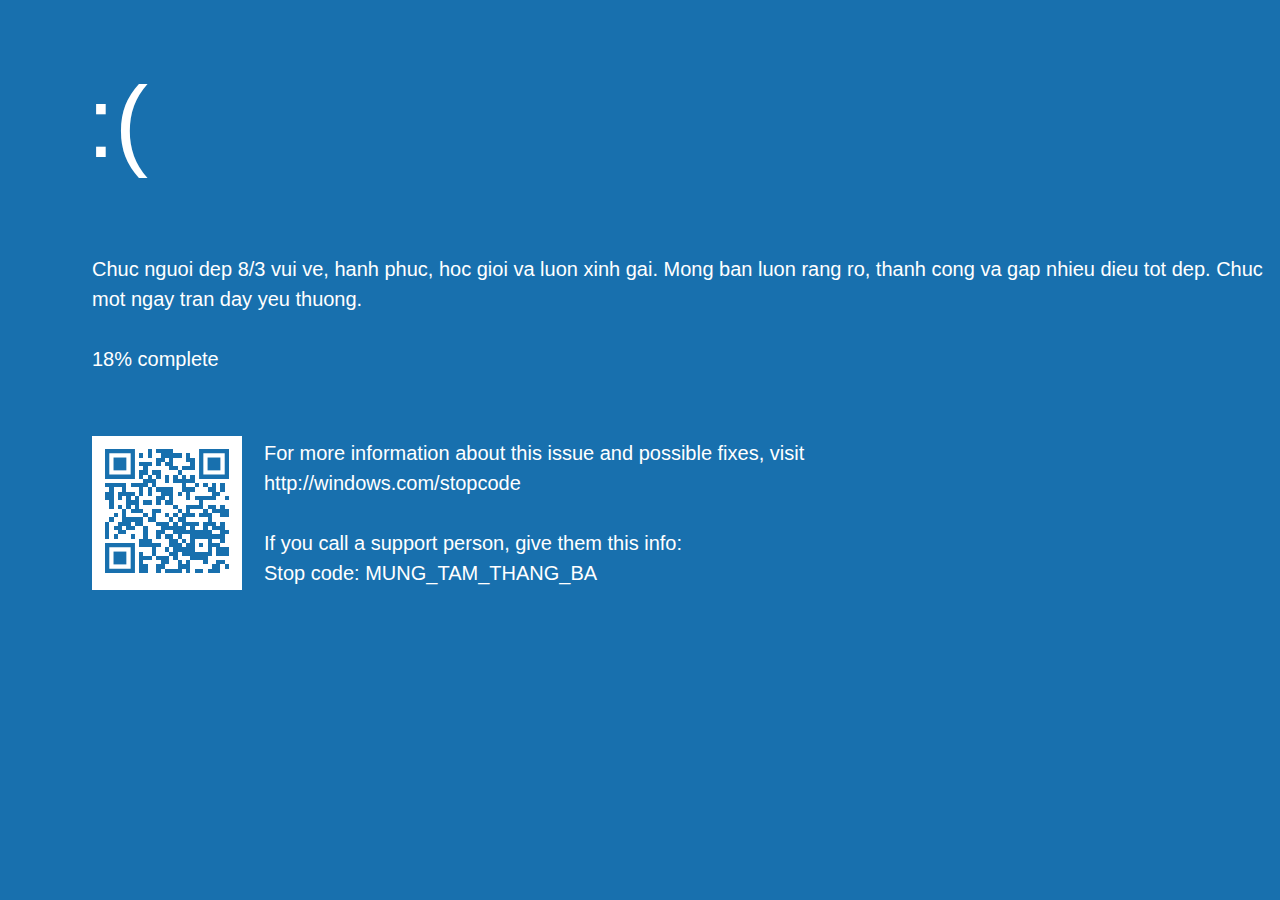
<file: index.html>
<!DOCTYPE html>
<html lang="vi">

<head>
    <meta charset="UTF-8">
    <meta name="viewport" content="width=device-width, initial-scale=1.0">
    <title>Mùng 8 tháng 3</title>
    <link rel="stylesheet" href="windows.css">
</head>
<style>
    span,
    p {
        font-family: Segoe UI, "Helvetica Neue", sans-serif;
        line-height: 30px;
        color: white;
    }

    .noselect {
        -webkit-touch-callout: none;
        /* iOS Safari */
        -webkit-user-select: none;
        /* Safari */
        -khtml-user-select: none;
        /* Konqueror HTML */
        -moz-user-select: none;
        /* Firefox */
        -ms-user-select: none;
        /* Internet Explorer/Edge */
        user-select: none;
        /* Non-prefixed version, currently
                                supported by Chrome and Opera */
    }
</style>




<title>Windows 10/11 BSOD</title>

<meta name="description" content="Editable Windows 10/11 Blue Screen of Death">
<link id="favicon" rel="icon" href="https://www.ravbug.com/img/windows.svg" type="image/x-icon">
<!-- Social embed image -->
<meta property="og:image" content="https://ravbug.github.io/bsod/bsod10/windows.png">
<meta property="og:image:type" content="image/png">
<meta property="og:image:width" content="128">
<meta property="og:image:height" content="128">
<link rel="stylesheet" href="windows.css">
</head>

<body class="noselect" style="background-color: #1870AE;" onresize="resize()" id="body">
    <table id="masterTable" style="width: 100%; height: 100%;" cellpadding="80">
        <tbody>
            <tr>
                <td>
                    <div id="edit" contenteditable="false" style="color:white;position:absolute;left:80px;top:100px"
                        spellcheck="false">

                        <table cellpadding="5">
                            <tbody>
                                <tr>
                                    <td>
                                        <span style="font-size:100px">:(</span>
                                    </td>
                                </tr>
                            </tbody>
                        </table>
                        <br> <br> <br>

                        <table cellpadding="10">
                            <tbody>
                                <tr>
                                    <td>
                                        <p style="font-size:20px">
                                            Chuc nguoi dep 8/3 vui ve, hanh phuc, hoc gioi va luon xinh gai. Mong ban
                                            luon rang ro, thanh cong va gap nhieu dieu tot dep. Chuc mot ngay tran day
                                            yeu thuong.
                                            <br>
                                            <br>
                                            <c id="progress">0%</c> complete
                                        </p>
                                    </td>
                                </tr>
                            </tbody>
                        </table>
                        <br>

                        <table cellpadding="10">
                            <tbody>
                                <tr>
                                    <td>
                                        <div style="background:white">
                                            <img style="width: 150px;" src="./qr.svg" id="qr">

                                        </div>
                                    </td>
                                    <td>
                                        <span style="font-size:20px">
                                            For more information about this issue and possible fixes, visit
                                            <br> http://windows.com/stopcode
                                            <br>
                                            <br> If you call a support person, give them this info:
                                            <br>Stop code: MUNG_TAM_THANG_BA
                                        </span>
                                    </td>
                                </tr>
                            </tbody>
                        </table>
                    </div>
                </td>
            </tr>
        </tbody>
    </table>
    <script>
        let progress = 0;
        const progressElement = document.getElementById('progress');

        function updateProgress() {
            progress = 0;
            function increaseProgress() {
                if (progress < 83) {
                    progress++;
                    progressElement.innerText = `${progress}%`;
                    setTimeout(increaseProgress, 40);
                }
            }
            increaseProgress();
        }

        // Gọi updateProgress mỗi 5 giây
        setInterval(updateProgress, 5000);

        // Khởi chạy lần đầu tiên
        updateProgress();

    </script>
</body>

</html>
</file>
<file: windows.css>
:root {
    --swal2-container-padding: 0.625em;
    --swal2-backdrop: rgba(0, 0, 0, 0.4);
    --swal2-width: 32em;
    --swal2-padding: 0 0 1.25em;
    --swal2-border: none;
    --swal2-border-radius: 0.3125rem;
    --swal2-background: white;
    --swal2-color: #545454;
    --swal2-footer-border-color: #eee;
    --swal2-show-animation: swal2-show 0.3s;
    --swal2-hide-animation: swal2-hide 0.15s forwards;
    --swal2-input-background: transparent;
    --swal2-progress-step-background: #add8e6;
    --swal2-validation-message-background: #f0f0f0;
    --swal2-validation-message-color: #666;
    --swal2-close-button-position: initial;
    --swal2-close-button-inset: auto;
    --swal2-close-button-font-size: 2.5em;
    --swal2-close-button-color: #ccc
}

[data-swal2-theme=dark] {
    --swal2-dark-theme-black: #19191a;
    --swal2-dark-theme-white: #e1e1e1;
    --swal2-background: var(--swal2-dark-theme-black);
    --swal2-color: var(--swal2-dark-theme-white);
    --swal2-footer-border-color: #555;
    --swal2-input-background: color-mix(in srgb, var(--swal2-dark-theme-black), var(--swal2-dark-theme-white) 10%);
    --swal2-validation-message-background: color-mix(in srgb, var(--swal2-dark-theme-black), var(--swal2-dark-theme-white) 10%);
    --swal2-validation-message-color: var(--swal2-dark-theme-white)
}

@media(prefers-color-scheme: dark) {
    [data-swal2-theme=auto] {
        --swal2-dark-theme-black: #19191a;
        --swal2-dark-theme-white: #e1e1e1;
        --swal2-background: var(--swal2-dark-theme-black);
        --swal2-color: var(--swal2-dark-theme-white);
        --swal2-footer-border-color: #555;
        --swal2-input-background: color-mix(in srgb, var(--swal2-dark-theme-black), var(--swal2-dark-theme-white) 10%);
        --swal2-validation-message-background: color-mix(in srgb, var(--swal2-dark-theme-black), var(--swal2-dark-theme-white) 10%);
        --swal2-validation-message-color: var(--swal2-dark-theme-white)
    }
}

body.swal2-shown:not(.swal2-no-backdrop, .swal2-toast-shown) {
    overflow: hidden
}

body.swal2-height-auto {
    height: auto !important
}

body.swal2-no-backdrop .swal2-container {
    background-color: rgba(0, 0, 0, 0) !important;
    pointer-events: none
}

body.swal2-no-backdrop .swal2-container .swal2-popup {
    pointer-events: all
}

body.swal2-no-backdrop .swal2-container .swal2-modal {
    box-shadow: 0 0 10px var(--swal2-backdrop)
}

body.swal2-toast-shown .swal2-container {
    box-sizing: border-box;
    width: 360px;
    max-width: 100%;
    background-color: rgba(0, 0, 0, 0);
    pointer-events: none
}

body.swal2-toast-shown .swal2-container.swal2-top {
    inset: 0 auto auto 50%;
    transform: translateX(-50%)
}

body.swal2-toast-shown .swal2-container.swal2-top-end,
body.swal2-toast-shown .swal2-container.swal2-top-right {
    inset: 0 0 auto auto
}

body.swal2-toast-shown .swal2-container.swal2-top-start,
body.swal2-toast-shown .swal2-container.swal2-top-left {
    inset: 0 auto auto 0
}

body.swal2-toast-shown .swal2-container.swal2-center-start,
body.swal2-toast-shown .swal2-container.swal2-center-left {
    inset: 50% auto auto 0;
    transform: translateY(-50%)
}

body.swal2-toast-shown .swal2-container.swal2-center {
    inset: 50% auto auto 50%;
    transform: translate(-50%, -50%)
}

body.swal2-toast-shown .swal2-container.swal2-center-end,
body.swal2-toast-shown .swal2-container.swal2-center-right {
    inset: 50% 0 auto auto;
    transform: translateY(-50%)
}

body.swal2-toast-shown .swal2-container.swal2-bottom-start,
body.swal2-toast-shown .swal2-container.swal2-bottom-left {
    inset: auto auto 0 0
}

body.swal2-toast-shown .swal2-container.swal2-bottom {
    inset: auto auto 0 50%;
    transform: translateX(-50%)
}

body.swal2-toast-shown .swal2-container.swal2-bottom-end,
body.swal2-toast-shown .swal2-container.swal2-bottom-right {
    inset: auto 0 0 auto
}

@media print {
    body.swal2-shown:not(.swal2-no-backdrop, .swal2-toast-shown) {
        overflow-y: scroll !important
    }

    body.swal2-shown:not(.swal2-no-backdrop, .swal2-toast-shown)>[aria-hidden=true] {
        display: none
    }

    body.swal2-shown:not(.swal2-no-backdrop, .swal2-toast-shown) .swal2-container {
        position: static !important
    }
}

div:where(.swal2-container) {
    display: grid;
    position: fixed;
    z-index: 1060;
    inset: 0;
    box-sizing: border-box;
    grid-template-areas: "top-start     top            top-end" "center-start  center         center-end" "bottom-start  bottom-center  bottom-end";
    grid-template-rows: minmax(min-content, auto) minmax(min-content, auto) minmax(min-content, auto);
    height: 100%;
    padding: var(--swal2-container-padding);
    overflow-x: hidden;
    transition: background-color .1s;
    -webkit-overflow-scrolling: touch
}

div:where(.swal2-container).swal2-backdrop-show,
div:where(.swal2-container).swal2-noanimation {
    background: var(--swal2-backdrop)
}

div:where(.swal2-container).swal2-backdrop-hide {
    background: rgba(0, 0, 0, 0) !important
}

div:where(.swal2-container).swal2-top-start,
div:where(.swal2-container).swal2-center-start,
div:where(.swal2-container).swal2-bottom-start {
    grid-template-columns: minmax(0, 1fr) auto auto
}

div:where(.swal2-container).swal2-top,
div:where(.swal2-container).swal2-center,
div:where(.swal2-container).swal2-bottom {
    grid-template-columns: auto minmax(0, 1fr) auto
}

div:where(.swal2-container).swal2-top-end,
div:where(.swal2-container).swal2-center-end,
div:where(.swal2-container).swal2-bottom-end {
    grid-template-columns: auto auto minmax(0, 1fr)
}

div:where(.swal2-container).swal2-top-start>.swal2-popup {
    align-self: start
}

div:where(.swal2-container).swal2-top>.swal2-popup {
    grid-column: 2;
    place-self: start center
}

div:where(.swal2-container).swal2-top-end>.swal2-popup,
div:where(.swal2-container).swal2-top-right>.swal2-popup {
    grid-column: 3;
    place-self: start end
}

div:where(.swal2-container).swal2-center-start>.swal2-popup,
div:where(.swal2-container).swal2-center-left>.swal2-popup {
    grid-row: 2;
    align-self: center
}

div:where(.swal2-container).swal2-center>.swal2-popup {
    grid-column: 2;
    grid-row: 2;
    place-self: center center
}

div:where(.swal2-container).swal2-center-end>.swal2-popup,
div:where(.swal2-container).swal2-center-right>.swal2-popup {
    grid-column: 3;
    grid-row: 2;
    place-self: center end
}

div:where(.swal2-container).swal2-bottom-start>.swal2-popup,
div:where(.swal2-container).swal2-bottom-left>.swal2-popup {
    grid-column: 1;
    grid-row: 3;
    align-self: end
}

div:where(.swal2-container).swal2-bottom>.swal2-popup {
    grid-column: 2;
    grid-row: 3;
    place-self: end center
}

div:where(.swal2-container).swal2-bottom-end>.swal2-popup,
div:where(.swal2-container).swal2-bottom-right>.swal2-popup {
    grid-column: 3;
    grid-row: 3;
    place-self: end end
}

div:where(.swal2-container).swal2-grow-row>.swal2-popup,
div:where(.swal2-container).swal2-grow-fullscreen>.swal2-popup {
    grid-column: 1/4;
    width: 100%
}

div:where(.swal2-container).swal2-grow-column>.swal2-popup,
div:where(.swal2-container).swal2-grow-fullscreen>.swal2-popup {
    grid-row: 1/4;
    align-self: stretch
}

div:where(.swal2-container).swal2-no-transition {
    transition: none !important
}

div:where(.swal2-container) div:where(.swal2-popup) {
    display: none;
    position: relative;
    box-sizing: border-box;
    grid-template-columns: minmax(0, 100%);
    width: var(--swal2-width);
    max-width: 100%;
    padding: var(--swal2-padding);
    border: var(--swal2-border);
    border-radius: var(--swal2-border-radius);
    background: var(--swal2-background);
    color: var(--swal2-color);
    font-family: inherit;
    font-size: 1rem
}

div:where(.swal2-container) div:where(.swal2-popup):focus {
    outline: none
}

div:where(.swal2-container) div:where(.swal2-popup).swal2-loading {
    overflow-y: hidden
}

div:where(.swal2-container) div:where(.swal2-popup).swal2-draggable {
    cursor: grab
}

div:where(.swal2-container) div:where(.swal2-popup).swal2-draggable div:where(.swal2-icon) {
    cursor: grab
}

div:where(.swal2-container) div:where(.swal2-popup).swal2-dragging {
    cursor: grabbing
}

div:where(.swal2-container) div:where(.swal2-popup).swal2-dragging div:where(.swal2-icon) {
    cursor: grabbing
}

div:where(.swal2-container) h2:where(.swal2-title) {
    position: relative;
    max-width: 100%;
    margin: 0;
    padding: .8em 1em 0;
    color: inherit;
    font-size: 1.875em;
    font-weight: 600;
    text-align: center;
    text-transform: none;
    word-wrap: break-word;
    cursor: initial
}

div:where(.swal2-container) div:where(.swal2-actions) {
    display: flex;
    z-index: 1;
    box-sizing: border-box;
    flex-wrap: wrap;
    align-items: center;
    justify-content: center;
    width: auto;
    margin: 1.25em auto 0;
    padding: 0
}

div:where(.swal2-container) div:where(.swal2-actions):not(.swal2-loading) .swal2-styled[disabled] {
    opacity: .4
}

div:where(.swal2-container) div:where(.swal2-actions):not(.swal2-loading) .swal2-styled:hover {
    background-image: linear-gradient(rgba(0, 0, 0, 0.1), rgba(0, 0, 0, 0.1))
}

div:where(.swal2-container) div:where(.swal2-actions):not(.swal2-loading) .swal2-styled:active {
    background-image: linear-gradient(rgba(0, 0, 0, 0.2), rgba(0, 0, 0, 0.2))
}

div:where(.swal2-container) div:where(.swal2-loader) {
    display: none;
    align-items: center;
    justify-content: center;
    width: 2.2em;
    height: 2.2em;
    margin: 0 1.875em;
    animation: swal2-rotate-loading 1.5s linear 0s infinite normal;
    border-width: .25em;
    border-style: solid;
    border-radius: 100%;
    border-color: #2778c4 rgba(0, 0, 0, 0) #2778c4 rgba(0, 0, 0, 0)
}

div:where(.swal2-container) button:where(.swal2-styled) {
    margin: .3125em;
    padding: .625em 1.1em;
    transition: box-shadow .1s;
    box-shadow: 0 0 0 3px rgba(0, 0, 0, 0);
    font-weight: 500
}

div:where(.swal2-container) button:where(.swal2-styled):not([disabled]) {
    cursor: pointer
}

div:where(.swal2-container) button:where(.swal2-styled):where(.swal2-confirm) {
    border: 0;
    border-radius: .25em;
    background: initial;
    background-color: #7066e0;
    color: #fff;
    font-size: 1em
}

div:where(.swal2-container) button:where(.swal2-styled):where(.swal2-confirm):focus-visible {
    box-shadow: 0 0 0 3px rgba(112, 102, 224, .5)
}

div:where(.swal2-container) button:where(.swal2-styled):where(.swal2-deny) {
    border: 0;
    border-radius: .25em;
    background: initial;
    background-color: #dc3741;
    color: #fff;
    font-size: 1em
}

div:where(.swal2-container) button:where(.swal2-styled):where(.swal2-deny):focus-visible {
    box-shadow: 0 0 0 3px rgba(220, 55, 65, .5)
}

div:where(.swal2-container) button:where(.swal2-styled):where(.swal2-cancel) {
    border: 0;
    border-radius: .25em;
    background: initial;
    background-color: #6e7881;
    color: #fff;
    font-size: 1em
}

div:where(.swal2-container) button:where(.swal2-styled):where(.swal2-cancel):focus-visible {
    box-shadow: 0 0 0 3px rgba(110, 120, 129, .5)
}

div:where(.swal2-container) button:where(.swal2-styled).swal2-default-outline:focus-visible {
    box-shadow: 0 0 0 3px rgba(100, 150, 200, .5)
}

div:where(.swal2-container) button:where(.swal2-styled):focus-visible {
    outline: none
}

div:where(.swal2-container) button:where(.swal2-styled)::-moz-focus-inner {
    border: 0
}

div:where(.swal2-container) div:where(.swal2-footer) {
    margin: 1em 0 0;
    padding: 1em 1em 0;
    border-top: 1px solid var(--swal2-footer-border-color);
    color: inherit;
    font-size: 1em;
    text-align: center;
    cursor: initial
}

div:where(.swal2-container) .swal2-timer-progress-bar-container {
    position: absolute;
    right: 0;
    bottom: 0;
    left: 0;
    grid-column: auto !important;
    overflow: hidden;
    border-bottom-right-radius: var(--swal2-border-radius);
    border-bottom-left-radius: var(--swal2-border-radius)
}

div:where(.swal2-container) div:where(.swal2-timer-progress-bar) {
    width: 100%;
    height: .25em;
    background: rgba(0, 0, 0, .2)
}

div:where(.swal2-container) img:where(.swal2-image) {
    max-width: 100%;
    margin: 2em auto 1em;
    cursor: initial
}

div:where(.swal2-container) button:where(.swal2-close) {
    position: var(--swal2-close-button-position);
    inset: var(--swal2-close-button-inset);
    z-index: 2;
    align-items: center;
    justify-content: center;
    width: 1.2em;
    height: 1.2em;
    margin-top: 0;
    margin-right: 0;
    margin-bottom: -1.2em;
    padding: 0;
    overflow: hidden;
    transition: color .1s, box-shadow .1s;
    border: none;
    border-radius: var(--swal2-border-radius);
    background: rgba(0, 0, 0, 0);
    color: var(--swal2-close-button-color);
    font-family: monospace;
    font-size: var(--swal2-close-button-font-size);
    cursor: pointer;
    justify-self: end
}

div:where(.swal2-container) button:where(.swal2-close):hover {
    transform: none;
    background: rgba(0, 0, 0, 0);
    color: #f27474
}

div:where(.swal2-container) button:where(.swal2-close):focus-visible {
    outline: none;
    box-shadow: inset 0 0 0 3px rgba(100, 150, 200, .5)
}

div:where(.swal2-container) button:where(.swal2-close)::-moz-focus-inner {
    border: 0
}

div:where(.swal2-container) div:where(.swal2-html-container) {
    z-index: 1;
    justify-content: center;
    margin: 0;
    padding: 1em 1.6em .3em;
    overflow: auto;
    color: inherit;
    font-size: 1.125em;
    font-weight: normal;
    line-height: normal;
    text-align: center;
    word-wrap: break-word;
    word-break: break-word;
    cursor: initial
}

div:where(.swal2-container) input:where(.swal2-input),
div:where(.swal2-container) input:where(.swal2-file),
div:where(.swal2-container) textarea:where(.swal2-textarea),
div:where(.swal2-container) select:where(.swal2-select),
div:where(.swal2-container) div:where(.swal2-radio),
div:where(.swal2-container) label:where(.swal2-checkbox) {
    margin: 1em 2em 3px
}

div:where(.swal2-container) input:where(.swal2-input),
div:where(.swal2-container) input:where(.swal2-file),
div:where(.swal2-container) textarea:where(.swal2-textarea) {
    box-sizing: border-box;
    width: auto;
    transition: border-color .1s, box-shadow .1s;
    border: 1px solid #d9d9d9;
    border-radius: .1875em;
    background: var(--swal2-input-background);
    box-shadow: inset 0 1px 1px rgba(0, 0, 0, .06), 0 0 0 3px rgba(0, 0, 0, 0);
    color: inherit;
    font-size: 1.125em
}

div:where(.swal2-container) input:where(.swal2-input).swal2-inputerror,
div:where(.swal2-container) input:where(.swal2-file).swal2-inputerror,
div:where(.swal2-container) textarea:where(.swal2-textarea).swal2-inputerror {
    border-color: #f27474 !important;
    box-shadow: 0 0 2px #f27474 !important
}

div:where(.swal2-container) input:where(.swal2-input):focus,
div:where(.swal2-container) input:where(.swal2-file):focus,
div:where(.swal2-container) textarea:where(.swal2-textarea):focus {
    border: 1px solid #b4dbed;
    outline: none;
    box-shadow: inset 0 1px 1px rgba(0, 0, 0, .06), 0 0 0 3px rgba(100, 150, 200, .5)
}

div:where(.swal2-container) input:where(.swal2-input)::placeholder,
div:where(.swal2-container) input:where(.swal2-file)::placeholder,
div:where(.swal2-container) textarea:where(.swal2-textarea)::placeholder {
    color: #ccc
}

div:where(.swal2-container) .swal2-range {
    margin: 1em 2em 3px;
    background: var(--swal2-background)
}

div:where(.swal2-container) .swal2-range input {
    width: 80%
}

div:where(.swal2-container) .swal2-range output {
    width: 20%;
    color: inherit;
    font-weight: 600;
    text-align: center
}

div:where(.swal2-container) .swal2-range input,
div:where(.swal2-container) .swal2-range output {
    height: 2.625em;
    padding: 0;
    font-size: 1.125em;
    line-height: 2.625em
}

div:where(.swal2-container) .swal2-input {
    height: 2.625em;
    padding: 0 .75em
}

div:where(.swal2-container) .swal2-file {
    width: 75%;
    margin-right: auto;
    margin-left: auto;
    background: var(--swal2-input-background);
    font-size: 1.125em
}

div:where(.swal2-container) .swal2-textarea {
    height: 6.75em;
    padding: .75em
}

div:where(.swal2-container) .swal2-select {
    min-width: 50%;
    max-width: 100%;
    padding: .375em .625em;
    background: var(--swal2-input-background);
    color: inherit;
    font-size: 1.125em
}

div:where(.swal2-container) .swal2-radio,
div:where(.swal2-container) .swal2-checkbox {
    align-items: center;
    justify-content: center;
    background: var(--swal2-background);
    color: inherit
}

div:where(.swal2-container) .swal2-radio label,
div:where(.swal2-container) .swal2-checkbox label {
    margin: 0 .6em;
    font-size: 1.125em
}

div:where(.swal2-container) .swal2-radio input,
div:where(.swal2-container) .swal2-checkbox input {
    flex-shrink: 0;
    margin: 0 .4em
}

div:where(.swal2-container) label:where(.swal2-input-label) {
    display: flex;
    justify-content: center;
    margin: 1em auto 0
}

div:where(.swal2-container) div:where(.swal2-validation-message) {
    align-items: center;
    justify-content: center;
    margin: 1em 0 0;
    padding: .625em;
    overflow: hidden;
    background: var(--swal2-validation-message-background);
    color: var(--swal2-validation-message-color);
    font-size: 1em;
    font-weight: 300
}

div:where(.swal2-container) div:where(.swal2-validation-message)::before {
    content: "!";
    display: inline-block;
    width: 1.5em;
    min-width: 1.5em;
    height: 1.5em;
    margin: 0 .625em;
    border-radius: 50%;
    background-color: #f27474;
    color: #fff;
    font-weight: 600;
    line-height: 1.5em;
    text-align: center
}

div:where(.swal2-container) .swal2-progress-steps {
    flex-wrap: wrap;
    align-items: center;
    max-width: 100%;
    margin: 1.25em auto;
    padding: 0;
    background: rgba(0, 0, 0, 0);
    font-weight: 600
}

div:where(.swal2-container) .swal2-progress-steps li {
    display: inline-block;
    position: relative
}

div:where(.swal2-container) .swal2-progress-steps .swal2-progress-step {
    z-index: 20;
    flex-shrink: 0;
    width: 2em;
    height: 2em;
    border-radius: 2em;
    background: #2778c4;
    color: #fff;
    line-height: 2em;
    text-align: center
}

div:where(.swal2-container) .swal2-progress-steps .swal2-progress-step.swal2-active-progress-step {
    background: #2778c4
}

div:where(.swal2-container) .swal2-progress-steps .swal2-progress-step.swal2-active-progress-step~.swal2-progress-step {
    background: var(--swal2-progress-step-background);
    color: #fff
}

div:where(.swal2-container) .swal2-progress-steps .swal2-progress-step.swal2-active-progress-step~.swal2-progress-step-line {
    background: var(--swal2-progress-step-background)
}

div:where(.swal2-container) .swal2-progress-steps .swal2-progress-step-line {
    z-index: 10;
    flex-shrink: 0;
    width: 2.5em;
    height: .4em;
    margin: 0 -1px;
    background: #2778c4
}

div:where(.swal2-icon) {
    position: relative;
    box-sizing: content-box;
    justify-content: center;
    width: 5em;
    height: 5em;
    margin: 2.5em auto .6em;
    border: .25em solid rgba(0, 0, 0, 0);
    border-radius: 50%;
    border-color: #000;
    font-family: inherit;
    line-height: 5em;
    cursor: default;
    user-select: none
}

div:where(.swal2-icon) .swal2-icon-content {
    display: flex;
    align-items: center;
    font-size: 3.75em
}

div:where(.swal2-icon).swal2-error {
    border-color: #f27474;
    color: #f27474
}

div:where(.swal2-icon).swal2-error .swal2-x-mark {
    position: relative;
    flex-grow: 1
}

div:where(.swal2-icon).swal2-error [class^=swal2-x-mark-line] {
    display: block;
    position: absolute;
    top: 2.3125em;
    width: 2.9375em;
    height: .3125em;
    border-radius: .125em;
    background-color: #f27474
}

div:where(.swal2-icon).swal2-error [class^=swal2-x-mark-line][class$=left] {
    left: 1.0625em;
    transform: rotate(45deg)
}

div:where(.swal2-icon).swal2-error [class^=swal2-x-mark-line][class$=right] {
    right: 1em;
    transform: rotate(-45deg)
}

div:where(.swal2-icon).swal2-error.swal2-icon-show {
    animation: swal2-animate-error-icon .5s
}

div:where(.swal2-icon).swal2-error.swal2-icon-show .swal2-x-mark {
    animation: swal2-animate-error-x-mark .5s
}

div:where(.swal2-icon).swal2-warning {
    border-color: #f8bb86;
    color: #f8bb86
}

div:where(.swal2-icon).swal2-warning.swal2-icon-show {
    animation: swal2-animate-error-icon .5s
}

div:where(.swal2-icon).swal2-warning.swal2-icon-show .swal2-icon-content {
    animation: swal2-animate-i-mark .5s
}

div:where(.swal2-icon).swal2-info {
    border-color: #3fc3ee;
    color: #3fc3ee
}

div:where(.swal2-icon).swal2-info.swal2-icon-show {
    animation: swal2-animate-error-icon .5s
}

div:where(.swal2-icon).swal2-info.swal2-icon-show .swal2-icon-content {
    animation: swal2-animate-i-mark .8s
}

div:where(.swal2-icon).swal2-question {
    border-color: #87adbd;
    color: #87adbd
}

div:where(.swal2-icon).swal2-question.swal2-icon-show {
    animation: swal2-animate-error-icon .5s
}

div:where(.swal2-icon).swal2-question.swal2-icon-show .swal2-icon-content {
    animation: swal2-animate-question-mark .8s
}

div:where(.swal2-icon).swal2-success {
    border-color: #a5dc86;
    color: #a5dc86
}

div:where(.swal2-icon).swal2-success [class^=swal2-success-circular-line] {
    position: absolute;
    width: 3.75em;
    height: 7.5em;
    border-radius: 50%
}

div:where(.swal2-icon).swal2-success [class^=swal2-success-circular-line][class$=left] {
    top: -0.4375em;
    left: -2.0635em;
    transform: rotate(-45deg);
    transform-origin: 3.75em 3.75em;
    border-radius: 7.5em 0 0 7.5em
}

div:where(.swal2-icon).swal2-success [class^=swal2-success-circular-line][class$=right] {
    top: -0.6875em;
    left: 1.875em;
    transform: rotate(-45deg);
    transform-origin: 0 3.75em;
    border-radius: 0 7.5em 7.5em 0
}

div:where(.swal2-icon).swal2-success .swal2-success-ring {
    position: absolute;
    z-index: 2;
    top: -0.25em;
    left: -0.25em;
    box-sizing: content-box;
    width: 100%;
    height: 100%;
    border: .25em solid rgba(165, 220, 134, .3);
    border-radius: 50%
}

div:where(.swal2-icon).swal2-success .swal2-success-fix {
    position: absolute;
    z-index: 1;
    top: .5em;
    left: 1.625em;
    width: .4375em;
    height: 5.625em;
    transform: rotate(-45deg)
}

div:where(.swal2-icon).swal2-success [class^=swal2-success-line] {
    display: block;
    position: absolute;
    z-index: 2;
    height: .3125em;
    border-radius: .125em;
    background-color: #a5dc86
}

div:where(.swal2-icon).swal2-success [class^=swal2-success-line][class$=tip] {
    top: 2.875em;
    left: .8125em;
    width: 1.5625em;
    transform: rotate(45deg)
}

div:where(.swal2-icon).swal2-success [class^=swal2-success-line][class$=long] {
    top: 2.375em;
    right: .5em;
    width: 2.9375em;
    transform: rotate(-45deg)
}

div:where(.swal2-icon).swal2-success.swal2-icon-show .swal2-success-line-tip {
    animation: swal2-animate-success-line-tip .75s
}

div:where(.swal2-icon).swal2-success.swal2-icon-show .swal2-success-line-long {
    animation: swal2-animate-success-line-long .75s
}

div:where(.swal2-icon).swal2-success.swal2-icon-show .swal2-success-circular-line-right {
    animation: swal2-rotate-success-circular-line 4.25s ease-in
}

[class^=swal2] {
    -webkit-tap-highlight-color: rgba(0, 0, 0, 0)
}

.swal2-show {
    animation: var(--swal2-show-animation)
}

.swal2-hide {
    animation: var(--swal2-hide-animation)
}

.swal2-noanimation {
    transition: none
}

.swal2-scrollbar-measure {
    position: absolute;
    top: -9999px;
    width: 50px;
    height: 50px;
    overflow: scroll
}

.swal2-rtl .swal2-close {
    margin-right: initial;
    margin-left: 0
}

.swal2-rtl .swal2-timer-progress-bar {
    right: 0;
    left: auto
}

.swal2-toast {
    box-sizing: border-box;
    grid-column: 1/4 !important;
    grid-row: 1/4 !important;
    grid-template-columns: min-content auto min-content;
    padding: 1em;
    overflow-y: hidden;
    background: var(--swal2-background);
    box-shadow: 0 0 1px rgba(0, 0, 0, .075), 0 1px 2px rgba(0, 0, 0, .075), 1px 2px 4px rgba(0, 0, 0, .075), 1px 3px 8px rgba(0, 0, 0, .075), 2px 4px 16px rgba(0, 0, 0, .075);
    pointer-events: all
}

.swal2-toast>* {
    grid-column: 2
}

.swal2-toast h2:where(.swal2-title) {
    margin: .5em 1em;
    padding: 0;
    font-size: 1em;
    text-align: initial
}

.swal2-toast .swal2-loading {
    justify-content: center
}

.swal2-toast input:where(.swal2-input) {
    height: 2em;
    margin: .5em;
    font-size: 1em
}

.swal2-toast .swal2-validation-message {
    font-size: 1em
}

.swal2-toast div:where(.swal2-footer) {
    margin: .5em 0 0;
    padding: .5em 0 0;
    font-size: .8em
}

.swal2-toast button:where(.swal2-close) {
    grid-column: 3/3;
    grid-row: 1/99;
    align-self: center;
    width: .8em;
    height: .8em;
    margin: 0;
    font-size: 2em
}

.swal2-toast div:where(.swal2-html-container) {
    margin: .5em 1em;
    padding: 0;
    overflow: initial;
    font-size: 1em;
    text-align: initial
}

.swal2-toast div:where(.swal2-html-container):empty {
    padding: 0
}

.swal2-toast .swal2-loader {
    grid-column: 1;
    grid-row: 1/99;
    align-self: center;
    width: 2em;
    height: 2em;
    margin: .25em
}

.swal2-toast .swal2-icon {
    grid-column: 1;
    grid-row: 1/99;
    align-self: center;
    width: 2em;
    min-width: 2em;
    height: 2em;
    margin: 0 .5em 0 0
}

.swal2-toast .swal2-icon .swal2-icon-content {
    display: flex;
    align-items: center;
    font-size: 1.8em;
    font-weight: bold
}

.swal2-toast .swal2-icon.swal2-success .swal2-success-ring {
    width: 2em;
    height: 2em
}

.swal2-toast .swal2-icon.swal2-error [class^=swal2-x-mark-line] {
    top: .875em;
    width: 1.375em
}

.swal2-toast .swal2-icon.swal2-error [class^=swal2-x-mark-line][class$=left] {
    left: .3125em
}

.swal2-toast .swal2-icon.swal2-error [class^=swal2-x-mark-line][class$=right] {
    right: .3125em
}

.swal2-toast div:where(.swal2-actions) {
    justify-content: flex-start;
    height: auto;
    margin: 0;
    margin-top: .5em;
    padding: 0 .5em
}

.swal2-toast button:where(.swal2-styled) {
    margin: .25em .5em;
    padding: .4em .6em;
    font-size: 1em
}

.swal2-toast .swal2-success {
    border-color: #a5dc86
}

.swal2-toast .swal2-success [class^=swal2-success-circular-line] {
    position: absolute;
    width: 1.6em;
    height: 3em;
    border-radius: 50%
}

.swal2-toast .swal2-success [class^=swal2-success-circular-line][class$=left] {
    top: -0.8em;
    left: -0.5em;
    transform: rotate(-45deg);
    transform-origin: 2em 2em;
    border-radius: 4em 0 0 4em
}

.swal2-toast .swal2-success [class^=swal2-success-circular-line][class$=right] {
    top: -0.25em;
    left: .9375em;
    transform-origin: 0 1.5em;
    border-radius: 0 4em 4em 0
}

.swal2-toast .swal2-success .swal2-success-ring {
    width: 2em;
    height: 2em
}

.swal2-toast .swal2-success .swal2-success-fix {
    top: 0;
    left: .4375em;
    width: .4375em;
    height: 2.6875em
}

.swal2-toast .swal2-success [class^=swal2-success-line] {
    height: .3125em
}

.swal2-toast .swal2-success [class^=swal2-success-line][class$=tip] {
    top: 1.125em;
    left: .1875em;
    width: .75em
}

.swal2-toast .swal2-success [class^=swal2-success-line][class$=long] {
    top: .9375em;
    right: .1875em;
    width: 1.375em
}

.swal2-toast .swal2-success.swal2-icon-show .swal2-success-line-tip {
    animation: swal2-toast-animate-success-line-tip .75s
}

.swal2-toast .swal2-success.swal2-icon-show .swal2-success-line-long {
    animation: swal2-toast-animate-success-line-long .75s
}

.swal2-toast.swal2-show {
    animation: swal2-toast-show .5s
}

.swal2-toast.swal2-hide {
    animation: swal2-toast-hide .1s forwards
}

@keyframes swal2-show {
    0% {
        transform: scale(0.7)
    }

    45% {
        transform: scale(1.05)
    }

    80% {
        transform: scale(0.95)
    }

    100% {
        transform: scale(1)
    }
}

@keyframes swal2-hide {
    0% {
        transform: scale(1);
        opacity: 1
    }

    100% {
        transform: scale(0.5);
        opacity: 0
    }
}

@keyframes swal2-animate-success-line-tip {
    0% {
        top: 1.1875em;
        left: .0625em;
        width: 0
    }

    54% {
        top: 1.0625em;
        left: .125em;
        width: 0
    }

    70% {
        top: 2.1875em;
        left: -0.375em;
        width: 3.125em
    }

    84% {
        top: 3em;
        left: 1.3125em;
        width: 1.0625em
    }

    100% {
        top: 2.8125em;
        left: .8125em;
        width: 1.5625em
    }
}

@keyframes swal2-animate-success-line-long {
    0% {
        top: 3.375em;
        right: 2.875em;
        width: 0
    }

    65% {
        top: 3.375em;
        right: 2.875em;
        width: 0
    }

    84% {
        top: 2.1875em;
        right: 0;
        width: 3.4375em
    }

    100% {
        top: 2.375em;
        right: .5em;
        width: 2.9375em
    }
}

@keyframes swal2-rotate-success-circular-line {
    0% {
        transform: rotate(-45deg)
    }

    5% {
        transform: rotate(-45deg)
    }

    12% {
        transform: rotate(-405deg)
    }

    100% {
        transform: rotate(-405deg)
    }
}

@keyframes swal2-animate-error-x-mark {
    0% {
        margin-top: 1.625em;
        transform: scale(0.4);
        opacity: 0
    }

    50% {
        margin-top: 1.625em;
        transform: scale(0.4);
        opacity: 0
    }

    80% {
        margin-top: -0.375em;
        transform: scale(1.15)
    }

    100% {
        margin-top: 0;
        transform: scale(1);
        opacity: 1
    }
}

@keyframes swal2-animate-error-icon {
    0% {
        transform: rotateX(100deg);
        opacity: 0
    }

    100% {
        transform: rotateX(0deg);
        opacity: 1
    }
}

@keyframes swal2-rotate-loading {
    0% {
        transform: rotate(0deg)
    }

    100% {
        transform: rotate(360deg)
    }
}

@keyframes swal2-animate-question-mark {
    0% {
        transform: rotateY(-360deg)
    }

    100% {
        transform: rotateY(0)
    }
}

@keyframes swal2-animate-i-mark {
    0% {
        transform: rotateZ(45deg);
        opacity: 0
    }

    25% {
        transform: rotateZ(-25deg);
        opacity: .4
    }

    50% {
        transform: rotateZ(15deg);
        opacity: .8
    }

    75% {
        transform: rotateZ(-5deg);
        opacity: 1
    }

    100% {
        transform: rotateX(0);
        opacity: 1
    }
}

@keyframes swal2-toast-show {
    0% {
        transform: translateY(-0.625em) rotateZ(2deg)
    }

    33% {
        transform: translateY(0) rotateZ(-2deg)
    }

    66% {
        transform: translateY(0.3125em) rotateZ(2deg)
    }

    100% {
        transform: translateY(0) rotateZ(0deg)
    }
}

@keyframes swal2-toast-hide {
    100% {
        transform: rotateZ(1deg);
        opacity: 0
    }
}

@keyframes swal2-toast-animate-success-line-tip {
    0% {
        top: .5625em;
        left: .0625em;
        width: 0
    }

    54% {
        top: .125em;
        left: .125em;
        width: 0
    }

    70% {
        top: .625em;
        left: -0.25em;
        width: 1.625em
    }

    84% {
        top: 1.0625em;
        left: .75em;
        width: .5em
    }

    100% {
        top: 1.125em;
        left: .1875em;
        width: .75em
    }
}

@keyframes swal2-toast-animate-success-line-long {
    0% {
        top: 1.625em;
        right: 1.375em;
        width: 0
    }

    65% {
        top: 1.25em;
        right: .9375em;
        width: 0
    }

    84% {
        top: .9375em;
        right: 0;
        width: 1.125em
    }

    100% {
        top: .9375em;
        right: .1875em;
        width: 1.375em
    }
}
</file>
